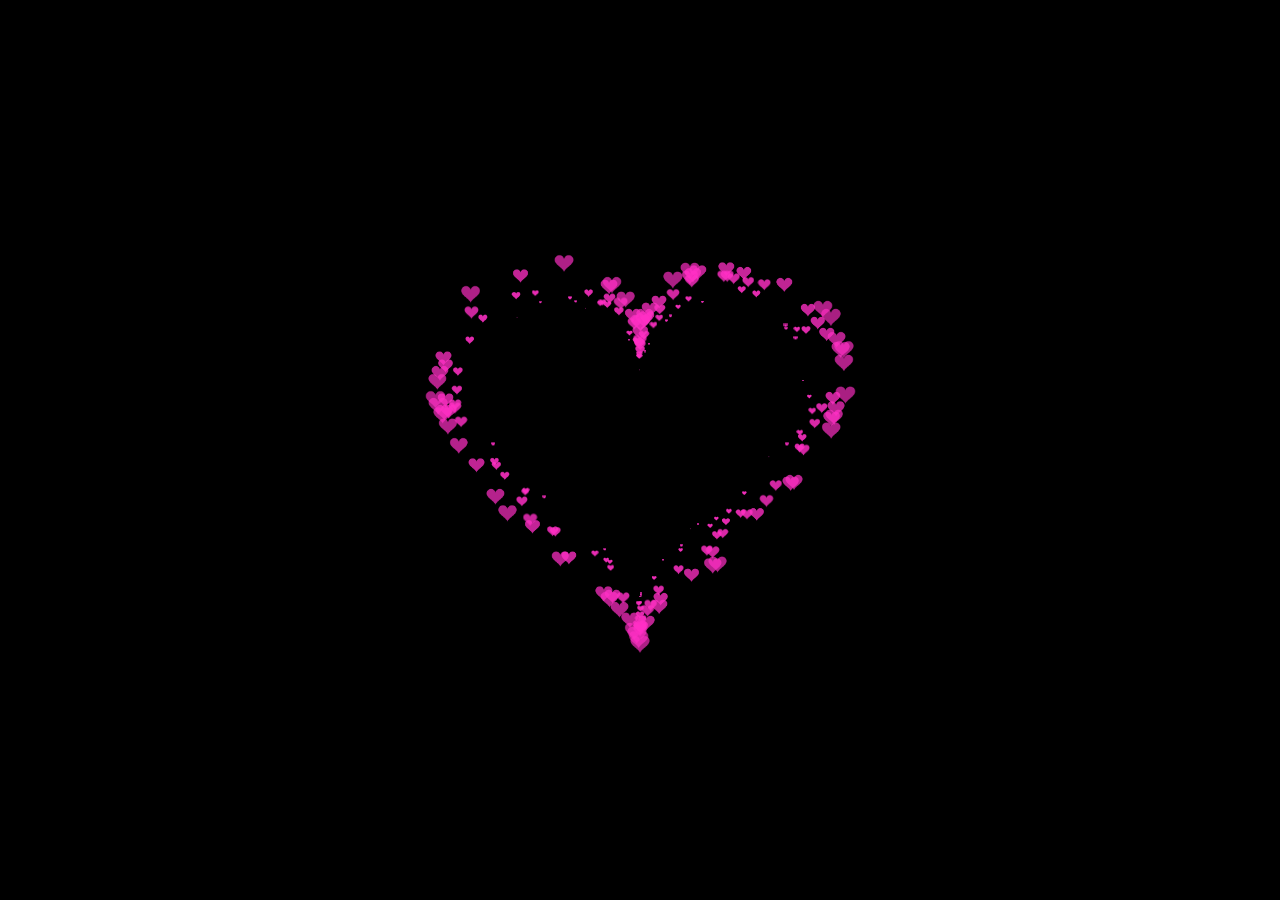
<file: 1/index.html>
<!DOCTYPE html>
<html lang="en">
<head>
  <meta charset="UTF-8">
    <meta http-equiv="X-UA-Compatible" content="IE=edge">
    <meta name="viewport" content="width=device-width, initial-scale=1.0">
    <link rel="shortcut icon" href="https://cdn.jsdelivr.net/gh/fromann/CDN@main/img/logo.ico">
    <title>是给xx的&#10084;&#65039;</title>
  <style type="text/css">
    html, body {
      height: 100%;
      padding: 0;
      margin: 0;
      background: #000;
    }
    canvas {
      position: absolute;
      width: 100%;
      height: 100%;
    }
    .namebox{
      margin:auto;
      color: white;
      width: auto;
      height: auto;
      position:fixed;
      bottom:50%;
      right:50%;
    }
    .namebox h1{
      margin: 0 auto;
    }
  </style>

</head>
<body>
<canvas id="pinkboard"></canvas>
<script>
  var settings = {
    particles: {
      length: 500, // maximum amount of particles
      duration: 2, // particle duration in sec
      velocity: 100, // particle velocity in pixels/sec
      effect: -0.75, // play with this for a nice effect
      size: 30, // particle size in pixels
    },
  };
  (
          function(){
            var b=0;
            var c=["ms","moz","webkit","o"];
            for(var a=0;a<c.length&&!window.requestAnimationFrame;++a){
              window.requestAnimationFrame=window[c[a]+"RequestAnimationFrame"];
              window.cancelAnimationFrame=window[c[a]+"CancelAnimationFrame"]||window[c[a]+"CancelRequestAnimationFrame"]
            }
            if(!window.requestAnimationFrame){
              window.requestAnimationFrame=function(h,e){
                var d=new Date().getTime();
                var f=Math.max(0,16-(d-b));
                var g=window.setTimeout(function(){h(d+f)},f);b=d+f;return g}}if(!window.cancelAnimationFrame){window.cancelAnimationFrame=function(d){clearTimeout(d)}}}());
  var Point = (function() {
    function Point(x, y) {
      this.x = (typeof x !== 'undefined') ? x : 0;
      this.y = (typeof y !== 'undefined') ? y : 0;
    }
    Point.prototype.clone = function() {
      return new Point(this.x, this.y);
    };
    Point.prototype.length = function(length) {
      if (typeof length == 'undefined')
        return Math.sqrt(this.x * this.x + this.y * this.y);
      this.normalize();
      this.x *= length;
      this.y *= length;
      return this;
    };

    Point.prototype.normalize = function() {
      var length = this.length();
      this.x /= length;
      this.y /= length;
      return this;
    };
    return Point;
  })();

  var Particle = (function() {
    function Particle() {
      this.position = new Point();
      this.velocity = new Point();
      this.acceleration = new Point();
      this.age = 0;
    }
    Particle.prototype.initialize = function(x, y, dx, dy) {
      this.position.x = x;
      this.position.y = y;
      this.velocity.x = dx;
      this.velocity.y = dy;
      this.acceleration.x = dx * settings.particles.effect;
      this.acceleration.y = dy * settings.particles.effect;
      this.age = 0;
    };
    Particle.prototype.update = function(deltaTime) {
      this.position.x += this.velocity.x * deltaTime;
      this.position.y += this.velocity.y * deltaTime;
      this.velocity.x += this.acceleration.x * deltaTime;
      this.velocity.y += this.acceleration.y * deltaTime;
      this.age += deltaTime;
    };

    Particle.prototype.draw = function(context, image) {
      function ease(t) {
        return (--t) * t * t + 1;
      }
      var size = image.width * ease(this.age / settings.particles.duration);
      context.globalAlpha = 1 - this.age / settings.particles.duration;
      context.drawImage(image, this.position.x - size / 2, this.position.y - size / 2, size, size);
    };
    return Particle;
  })();
  /*

  * ParticlePool class

  */
  var ParticlePool = (function() {
    var particles,
            firstActive = 0,
            firstFree = 0,
            duration = settings.particles.duration;
    function ParticlePool(length) {
// create and populate particle pool
      particles = new Array(length);
      for (var i = 0; i < particles.length; i++)
        particles[i] = new Particle();
    }
    ParticlePool.prototype.add = function(x, y, dx, dy) {
      particles[firstFree].initialize(x, y, dx, dy);
// handle circular queue
      firstFree++;
      if (firstFree == particles.length) firstFree = 0;
      if (firstActive == firstFree ) firstActive++;
      if (firstActive == particles.length) firstActive = 0;
    };
    ParticlePool.prototype.update = function(deltaTime) {
      var i;
// update active particles
      if (firstActive < firstFree) {
        for (i = firstActive; i < firstFree; i++)
          particles[i].update(deltaTime);
      }
      if (firstFree < firstActive) {
        for (i = firstActive; i < particles.length; i++)
          particles[i].update(deltaTime);
        for (i = 0; i < firstFree; i++)
          particles[i].update(deltaTime);
      }
// remove inactive particles
      while (particles[firstActive].age >= duration && firstActive != firstFree) {
        firstActive++;
        if (firstActive == particles.length) firstActive = 0;
      }
    };
    ParticlePool.prototype.draw = function(context, image) {
// draw active particles
      if (firstActive < firstFree) {
        for (i = firstActive; i < firstFree; i++)
          particles[i].draw(context, image);
      }
      if (firstFree < firstActive) {
        for (i = firstActive; i < particles.length; i++)
          particles[i].draw(context, image);
        for (i = 0; i < firstFree; i++)
          particles[i].draw(context, image);
      }
    };
    return ParticlePool;
  })();
  /*

  * Putting it all together

  */
  (function(canvas) {
    var context = canvas.getContext('2d'),
            particles = new ParticlePool(settings.particles.length),
            particleRate = settings.particles.length / settings.particles.duration, // particles/sec
            time;
// get point on heart with -PI <= t <= PI
    function pointOnHeart(t) {
      return new Point(
              160 * Math.pow(Math.sin(t), 3),
              130 * Math.cos(t) - 50 * Math.cos(2 * t) - 20 * Math.cos(3 * t) - 10 * Math.cos(4 * t) + 25
      );

    }

// creating the particle image using a dummy canvas

    var image = (function() {
      var canvas = document.createElement('canvas'),
              context = canvas.getContext('2d');
      canvas.width = settings.particles.size;
      canvas.height = settings.particles.size;
// helper function to create the path
      function to(t) {
        var point = pointOnHeart(t);
        point.x = settings.particles.size / 2 + point.x * settings.particles.size / 350;
        point.y = settings.particles.size / 2 - point.y * settings.particles.size / 350;
        return point;
      }
// create the path
      context.beginPath();
      var t = -Math.PI;
      var point = to(t);
      context.moveTo(point.x, point.y);
      while (t < Math.PI) {
        t += 0.01; // baby steps!
        point = to(t);
        context.lineTo(point.x, point.y);
      }
      context.closePath();
// create the fill
      context.fillStyle = '#ff30c5';
      // context.fillStyle = '#ea80b0';
      context.fill();
// create the image
      var image = new Image();
      image.src = canvas.toDataURL();
      return image;
    })();
// render that thing!
    function render() {
// next animation frame
      requestAnimationFrame(render);
// update time
      var newTime = new Date().getTime() / 1000,
              deltaTime = newTime - (time || newTime);
      time = newTime;
// clear canvas
      context.clearRect(0, 0, canvas.width, canvas.height);
// create new particles
      var amount = particleRate * deltaTime;
      for (var i = 0; i < amount; i++) {
        var pos = pointOnHeart(Math.PI - 2 * Math.PI * Math.random());
        var dir = pos.clone().length(settings.particles.velocity);
        particles.add(canvas.width / 2 + pos.x, canvas.height / 2 - pos.y, dir.x, -dir.y);
      }
// update and draw particles
      particles.update(deltaTime);
      particles.draw(context, image);
    }
// handle (re-)sizing of the canvas
    function onResize() {
      canvas.width = canvas.clientWidth;
      canvas.height = canvas.clientHeight;
    }
    window.onresize = onResize;
// delay rendering bootstrap
    setTimeout(function() {
      onResize();
      render();
    }, 10);
  })(document.getElementById('pinkboard'));
</script>
<div class="namebox">
  <h1></h1>
</div>
</body>
</html>
</file>
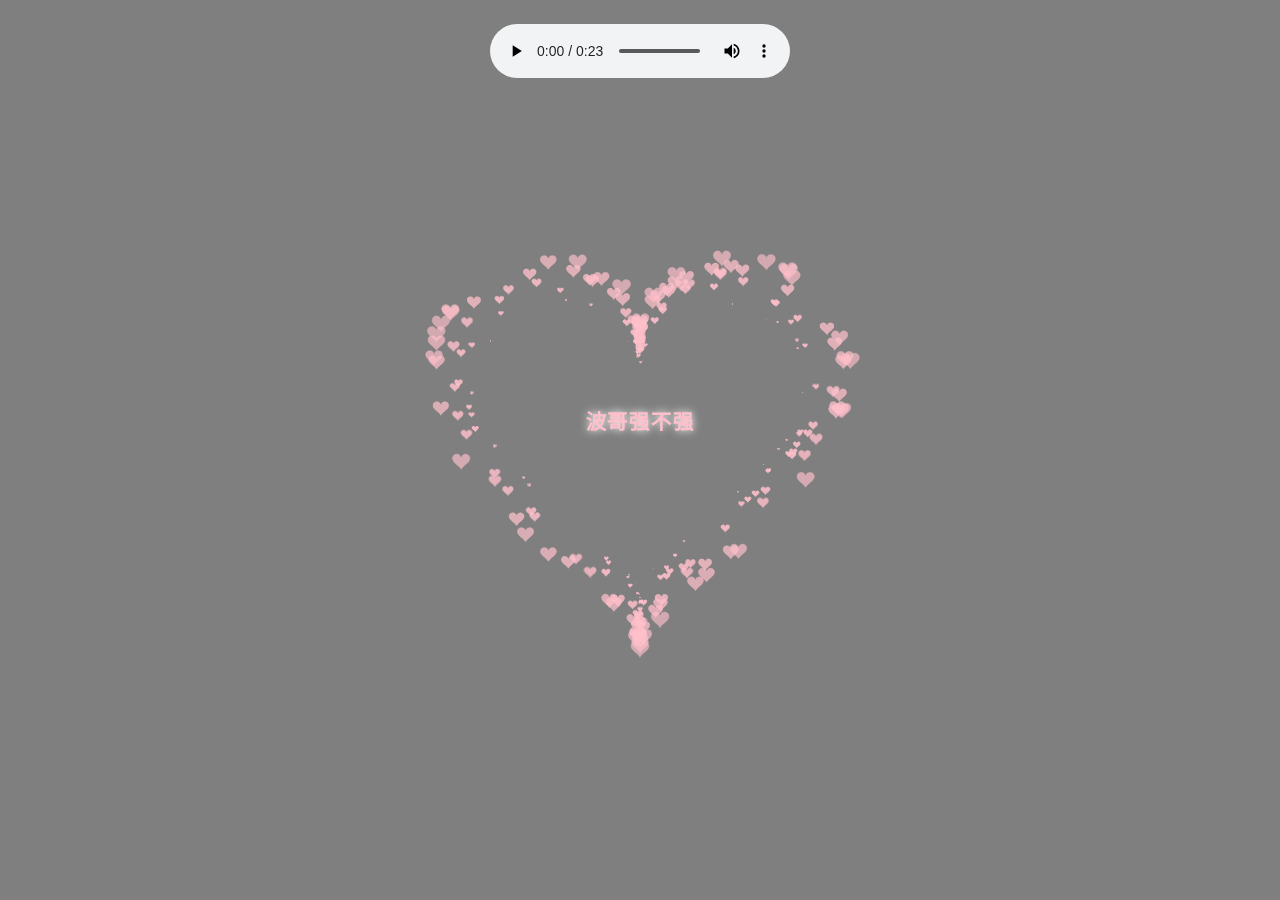
<file: 2/index.html>
<!DOCTYPE html>
<html lang="zh-CN">

<head>
    <meta charset="UTF-8">
    <meta http-equiv="X-UA-Compatible" content="IE=edge">
    <meta name="viewport" content="width=device-width, initial-scale=1.0">
    <title>复刻李峋爱心代码</title>
    <meta name="keywords" content="复刻李峋爱心,李峋爱心代码,李峋同款爱心代码,爱心代码,李峋爱心代码,爱心">
    <meta name="description" content="这可是李峋同款爱心代码~">
    <link rel="shortcut icon" href="https://www.xfabe.com/favicon.ico" type="image/x-icon">
    <link rel="stylesheet" href="style.css">
</head>

<body>
    <p class="love_you">波哥强不强</p>
    <div style="display: none;">http://vr013.com/</div>
    <!-- 这里替换音乐 -->
    <audio src="lovexf.mp3" autoplay="autoplay" loop="loop" controls="controls"></audio>
    <canvas id="lovexf"></canvas>
    <script src="script.js"></script>
    <script src="./love.click.js"></script>
</body>
<script>
    var _hmt = _hmt || [];
    (function() {
      var hm = document.createElement("script");
      hm.src = "https://hm.baidu.com/hm.js?c86d6693de25dbc83f5b35458e469aa0";
      var s = document.getElementsByTagName("script")[0]; 
      s.parentNode.insertBefore(hm, s);
    })();
    </script>
    
</html>
</file>
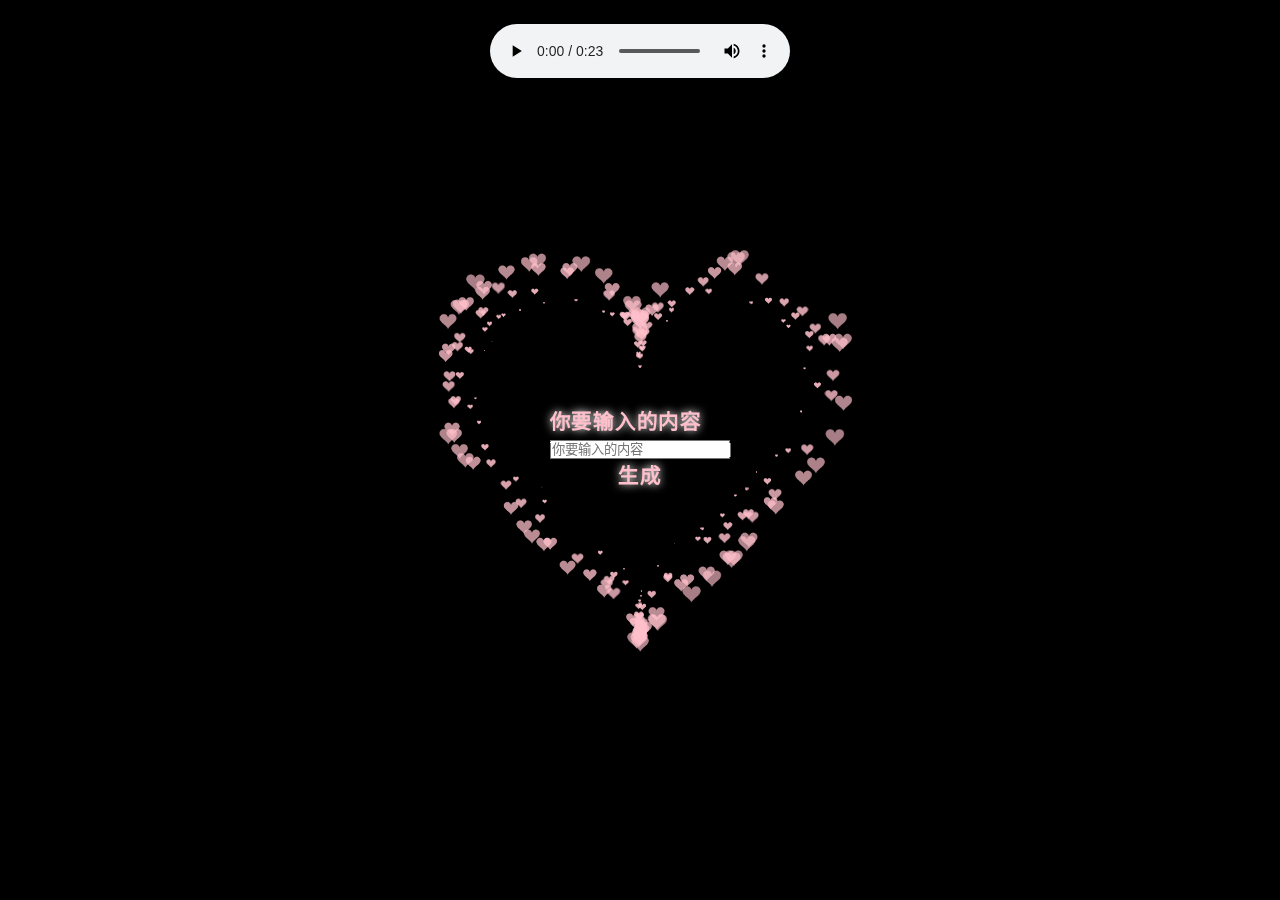
<file: 2/bgblackinput.html>
<!DOCTYPE html>
<html lang="zh-CN">

<head>
    <meta charset="UTF-8">
    <meta http-equiv="X-UA-Compatible" content="IE=edge">
    <meta name="viewport" content="width=device-width, initial-scale=1.0">
    <title>复刻李峋爱心代码</title>
    <meta name="keywords" content="复刻李峋爱心,李峋爱心代码,李峋同款爱心代码,爱心代码,李峋爱心代码,爱心">
    <meta name="description" content="这可是李峋同款爱心代码~">
    <link rel="stylesheet" href="style.css">
</head>

<body style="background: #000;">
    <div class="van-cell van-field love_you">
        <div class="van-cell__title van-field__label">
            <label id="van-field-1-label" for="van-field-1-input">你要输入的内容</label>
        </div>
        <div class="van-cell__value van-field__value">
            <div class="van-field__body">
                <input id="input" type="text" placeholder="你要输入的内容"> 

            </div>
        </div>
        <div class="van-cell__title van-field__label" style="text-align: center;" >
            <label id="confirm" for="van-field-1-input">生成</label>
        </div>
        <div style="display: none;">http://vr013.com/</div>
    </div>
    <!-- 这里替换音乐 -->
    <audio src="lovexf.mp3" autoplay="autoplay" loop="loop" controls="controls"></audio>
    <canvas id="lovexf"></canvas>
    <script src="script.js"></script>
    <script src="./love.click.js"></script>
</body>
<script>


let confirm = document.getElementById("confirm")

confirm.onclick = function () {
    let input = document.getElementById("input")
    var inputValue = input.value;
    window.location.href = './bgblackvar.html?name=' + inputValue;
}

</script>
<script>
    var _hmt = _hmt || [];
    (function() {
      var hm = document.createElement("script");
      hm.src = "https://hm.baidu.com/hm.js?c86d6693de25dbc83f5b35458e469aa0";
      var s = document.getElementsByTagName("script")[0]; 
      s.parentNode.insertBefore(hm, s);
    })();
    </script>
    
</html>
</file>
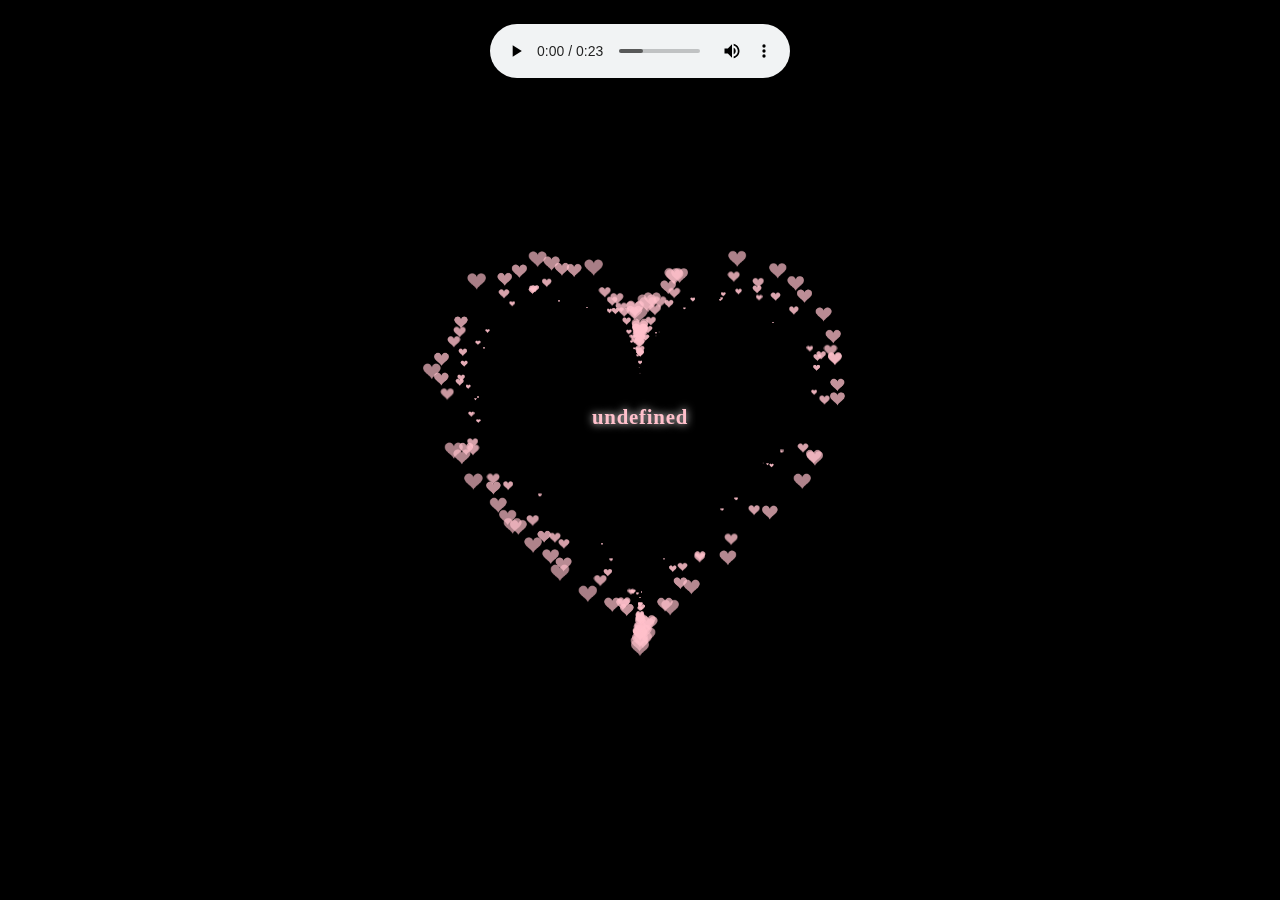
<file: 2/bgblackvar.html>
<!DOCTYPE html>
<html lang="zh-CN">

<head>
    <meta charset="UTF-8">
    <meta http-equiv="X-UA-Compatible" content="IE=edge">
    <meta name="viewport" content="width=device-width, initial-scale=1.0">
    <title>复刻李峋爱心代码</title>
    <meta name="keywords" content="复刻李峋爱心,李峋爱心代码,李峋同款爱心代码,爱心代码,李峋爱心代码,爱心">
    <meta name="description" content="这可是李峋同款爱心代码~">
    <link rel="shortcut icon" href="https://www.xfabe.com/favicon.ico" type="image/x-icon">
    <link rel="stylesheet" href="style.css">
</head>

<body style="background: #000;">
    <p class="love_you" id="love"></p>
    <!-- 这里替换音乐 -->
    <audio src="lovexf.mp3" autoplay="autoplay" loop="loop" controls="controls"></audio>
    <canvas id="lovexf"></canvas>
    <div style="display: none;">http://vr013.com/</div>
    <script src="script.js"></script>
    <script src="./love.click.js"></script>
</body>
<script>

function getQueryParams(url) {
    const paramArr = url.slice(url.indexOf("?") + 1).split("&");
    const params = {};
    paramArr.map((param) => {
        const [key, val] = param.split("=");
        params[key] = decodeURIComponent(val);
    });
    return params;
}
var search = window.location.search;
let name = getQueryParams(search)
console.log(name)
document.getElementById("love").innerHTML=name.name
</script>
<script>
    var _hmt = _hmt || [];
    (function() {
      var hm = document.createElement("script");
      hm.src = "https://hm.baidu.com/hm.js?c86d6693de25dbc83f5b35458e469aa0";
      var s = document.getElementsByTagName("script")[0]; 
      s.parentNode.insertBefore(hm, s);
    })();
    </script>
    
</html>
</file>
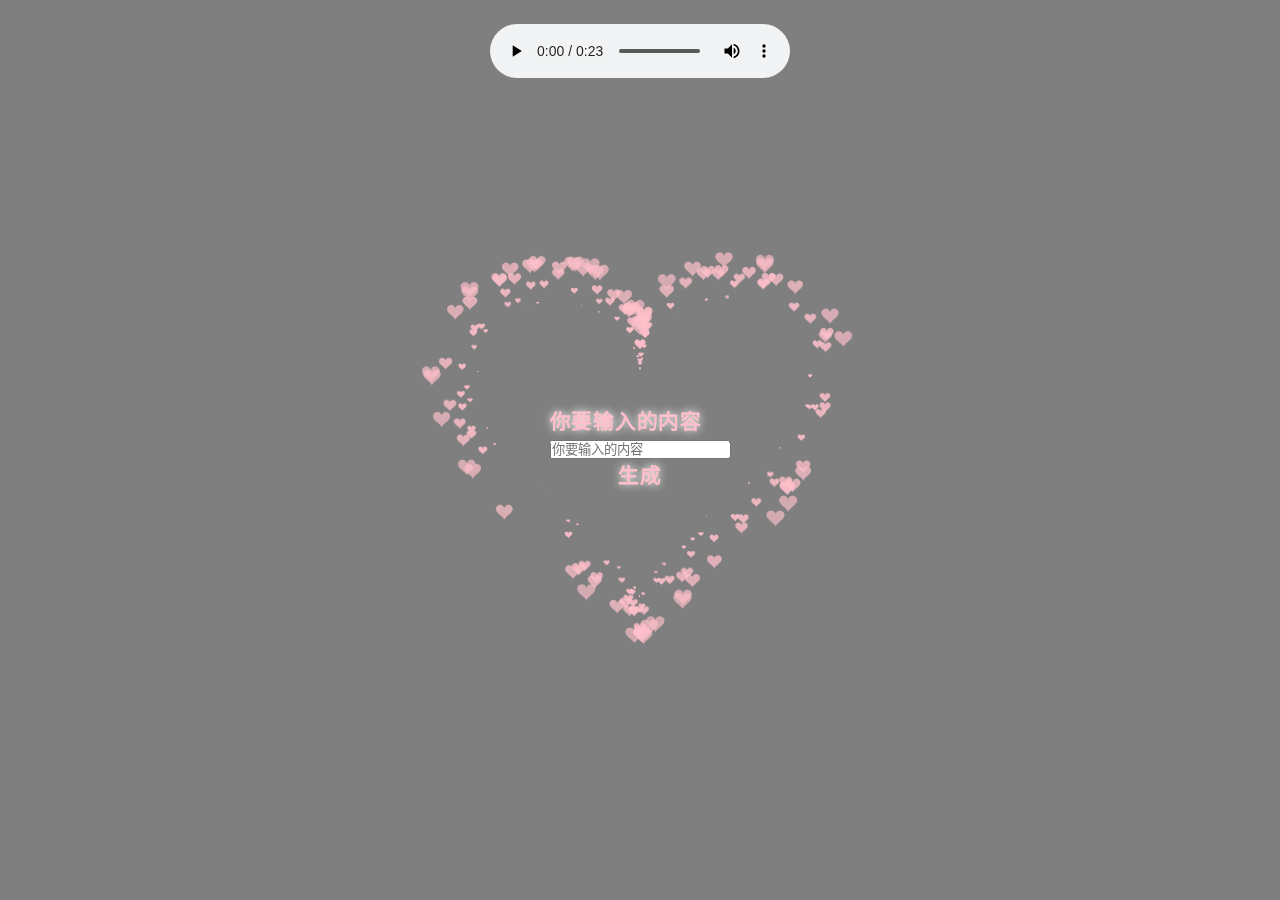
<file: 2/input.html>
<!DOCTYPE html>
<html lang="zh-CN">

<head>
    <meta charset="UTF-8">
    <meta http-equiv="X-UA-Compatible" content="IE=edge">
    <meta name="viewport" content="width=device-width, initial-scale=1.0">
    <title>复刻李峋爱心代码</title>
    <meta name="keywords" content="复刻李峋爱心,李峋爱心代码,李峋同款爱心代码,爱心代码,李峋爱心代码,爱心">
    <meta name="description" content="这可是李峋同款爱心代码~">
    <link rel="stylesheet" href="style.css">
</head>

<body>
    <div class="van-cell van-field love_you">
        <div class="van-cell__title van-field__label">
            <label id="van-field-1-label" for="van-field-1-input">你要输入的内容</label>
        </div>
        <div class="van-cell__value van-field__value">
            <div class="van-field__body">
                <input id="input" type="text" placeholder="你要输入的内容"> 

            </div>
        </div>
        <div class="van-cell__title van-field__label" style="text-align: center;" >
            <label id="confirm" for="van-field-1-input">生成</label>
        </div>
        <div style="display: none;">http://vr013.com/</div>
    </div>
    <!-- 这里替换音乐 -->
    <audio src="lovexf.mp3" autoplay="autoplay" loop="loop" controls="controls"></audio>
    <canvas id="lovexf"></canvas>
    <script src="script.js"></script>
    <script src="./love.click.js"></script>
</body>
<script>


let confirm = document.getElementById("confirm")

confirm.onclick = function () {
    let input = document.getElementById("input")
    var inputValue = input.value;
    window.location.href = './var.html?name=' + inputValue;
}

</script>
<script>
    var _hmt = _hmt || [];
    (function() {
      var hm = document.createElement("script");
      hm.src = "https://hm.baidu.com/hm.js?c86d6693de25dbc83f5b35458e469aa0";
      var s = document.getElementsByTagName("script")[0]; 
      s.parentNode.insertBefore(hm, s);
    })();
    </script>
    
</html>
</file>
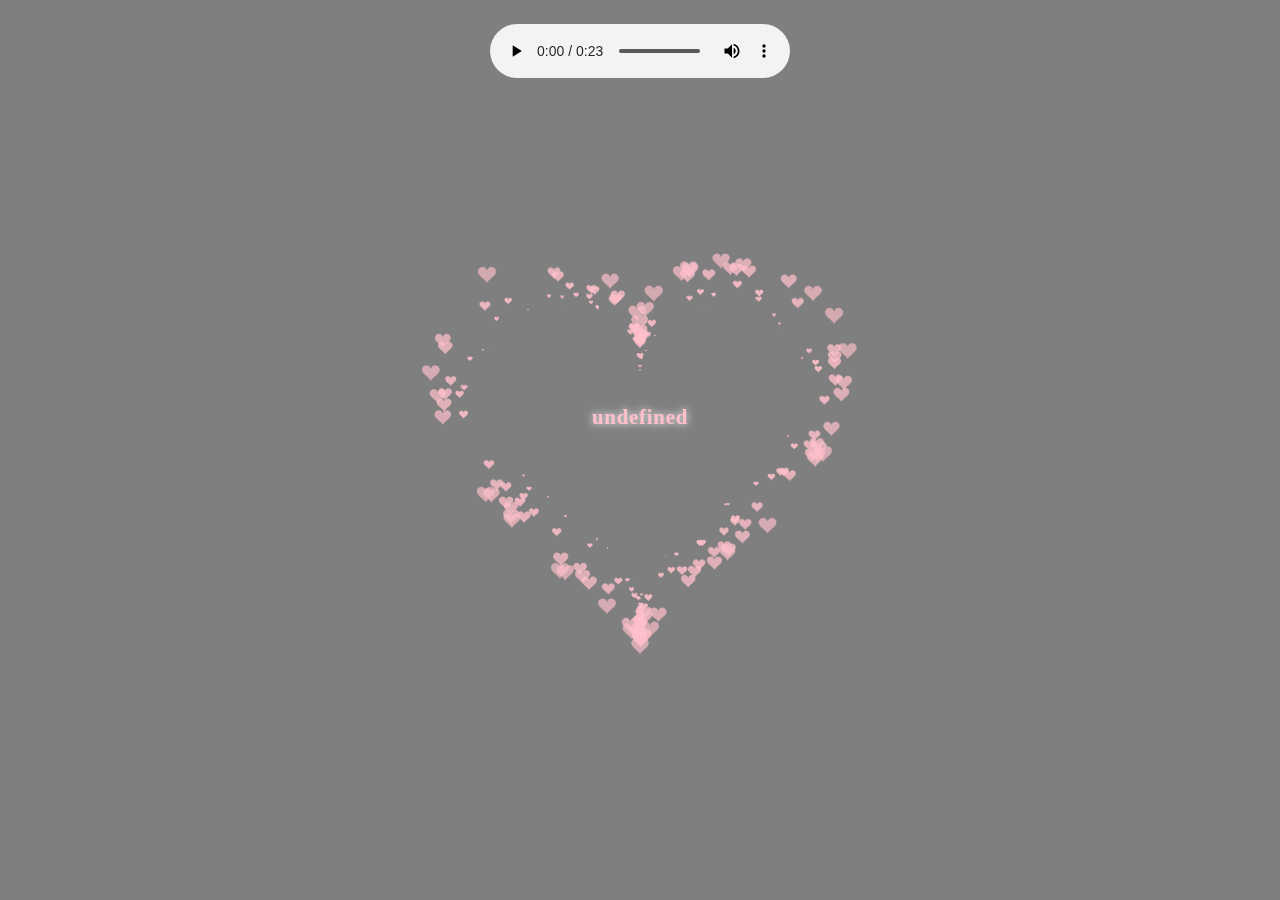
<file: 2/var.html>
<!DOCTYPE html>
<html lang="zh-CN">

<head>
    <meta charset="UTF-8">
    <meta http-equiv="X-UA-Compatible" content="IE=edge">
    <meta name="viewport" content="width=device-width, initial-scale=1.0">
    <title>复刻李峋爱心代码</title>
    <meta name="keywords" content="复刻李峋爱心,李峋爱心代码,李峋同款爱心代码,爱心代码,李峋爱心代码,爱心">
    <meta name="description" content="这可是李峋同款爱心代码~">
    <link rel="shortcut icon" href="https://www.xfabe.com/favicon.ico" type="image/x-icon">
    <link rel="stylesheet" href="style.css">
</head>

<body>
    <p class="love_you" id="love"></p>
    <!-- 这里替换音乐 -->
    <audio src="lovexf.mp3" autoplay="autoplay" loop="loop" controls="controls"></audio>
    <canvas id="lovexf"></canvas>
    <div style="display: none;">http://vr013.com/</div>
    <script src="script.js"></script>
    <script src="./love.click.js"></script>
</body>
<script>

function getQueryParams(url) {
    const paramArr = url.slice(url.indexOf("?") + 1).split("&");
    const params = {};
    paramArr.map((param) => {
        const [key, val] = param.split("=");
        params[key] = decodeURIComponent(val);
    });
    return params;
}
var search = window.location.search;
let name = getQueryParams(search)
console.log(name)
document.getElementById("love").innerHTML=name.name
</script>
<script>
    var _hmt = _hmt || [];
    (function() {
      var hm = document.createElement("script");
      hm.src = "https://hm.baidu.com/hm.js?c86d6693de25dbc83f5b35458e469aa0";
      var s = document.getElementsByTagName("script")[0]; 
      s.parentNode.insertBefore(hm, s);
    })();
    </script>
    
</html>
</file>
<file: 2/style.css>
* {
    padding: 0;
    margin: 0;
}

body {
    background: url(https://vkceyugu.cdn.bspapp.com/VKCEYUGU-dec470b0-fed6-46e5-be53-ec85fadc01be/b3997a29-3506-4fa5-9a54-57b967b1990a.webp) no-repeat center center;
    background-size: cover;
    height: 100vh;
}

body::after {
    content: '';
    display: block;
    position: absolute;
    width: 100%;
    height: 100vh;
    -webkit-background-color: rgba(0, 0, 0, .5);
    background-color: rgba(0, 0, 0, .5);
}

audio,
.love_you {
    position: absolute;
    left: 50%;
    top: 1.5rem;
    -webkit-transform: translateX(-50%);
    transform: translateX(-50%);
    z-index: 1809185784;
}

.love_you {
    top: 45%;
    font-family: Georgia, 'Times New Roman', Times, serif;
    font-size: 1.3rem;
    font-weight: bold;
    color: #ffc0cb;
    letter-spacing: .05rem;
    -moz-animation: love-xf 1.2s alternate ease-in-out;
    -webkit-animation: love-xf 1.2s alternate ease-in-out;
    animation: love-xf 1.2s alternate ease-in-out;
    user-select: none;
    -webkit-text-shadow: 0 0 8px #fff;
    text-shadow: 0 0 8px #fff;
}

#lovexf {
    position: absolute;
    width: 100%;
    height: 100%;
    z-index: 520;
}

@keyframes love-xf {
    0% {
        opacity: 0.08;
        filter: blur(8px);
        letter-spacing: .1rem;
    }

    100% {
        opacity: 1;
        filter: blur(0);
        letter-spacing: .05rem;
    }
}
</file>
